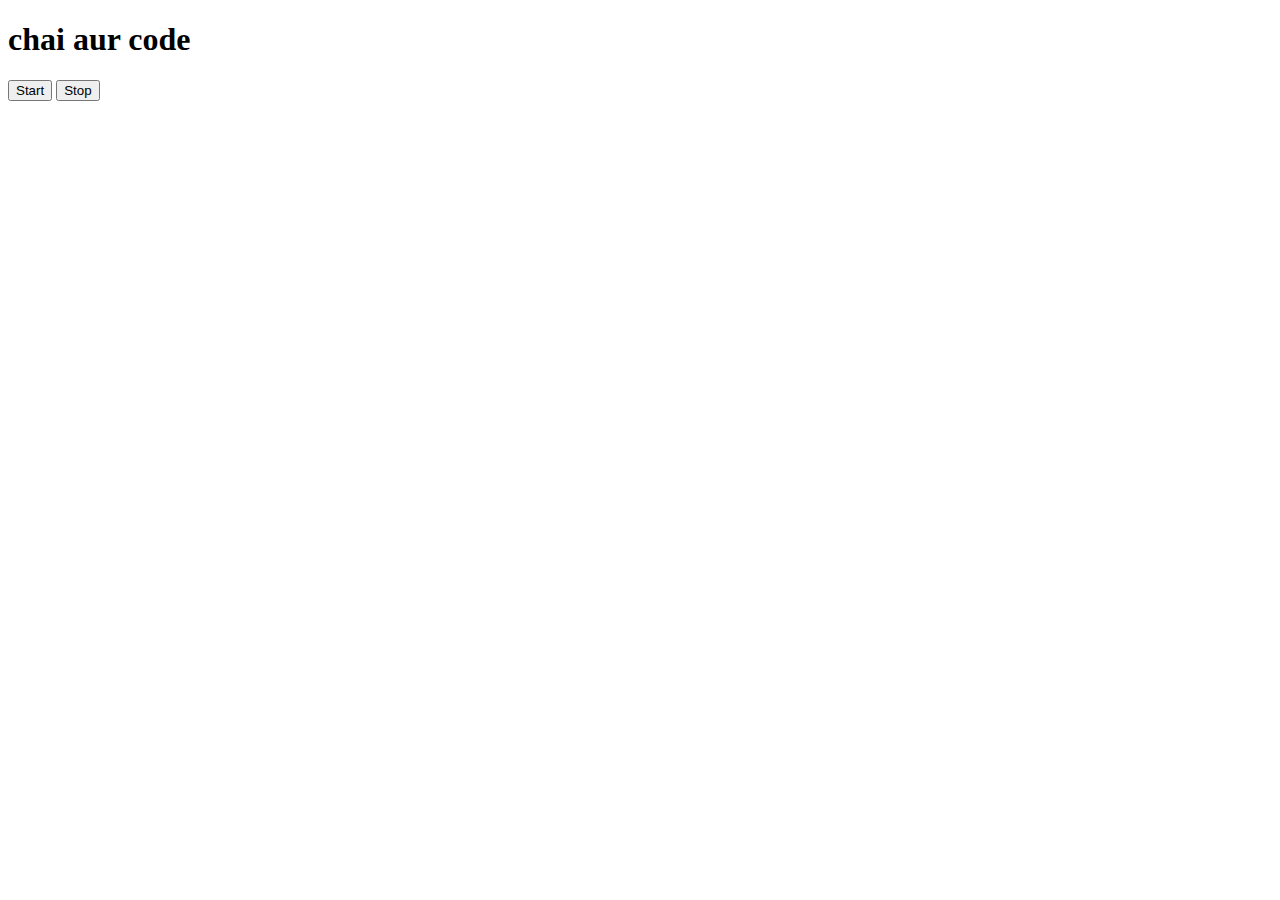
<file: Asyn/index.html>
<!DOCTYPE html>
<html lang="en">
<head>
  <meta charset="UTF-8">
  <meta name="viewport" content="width=device-width, initial-scale=1.0">
  <title>Async JavaScript</title>
  <script src="index.js" defer></script>
</head>
<body>
  <h1>chai aur code</h1>
  <button id="start">Start</button>
  <button id="stop">Stop</button>
</body>
</html>
</file>
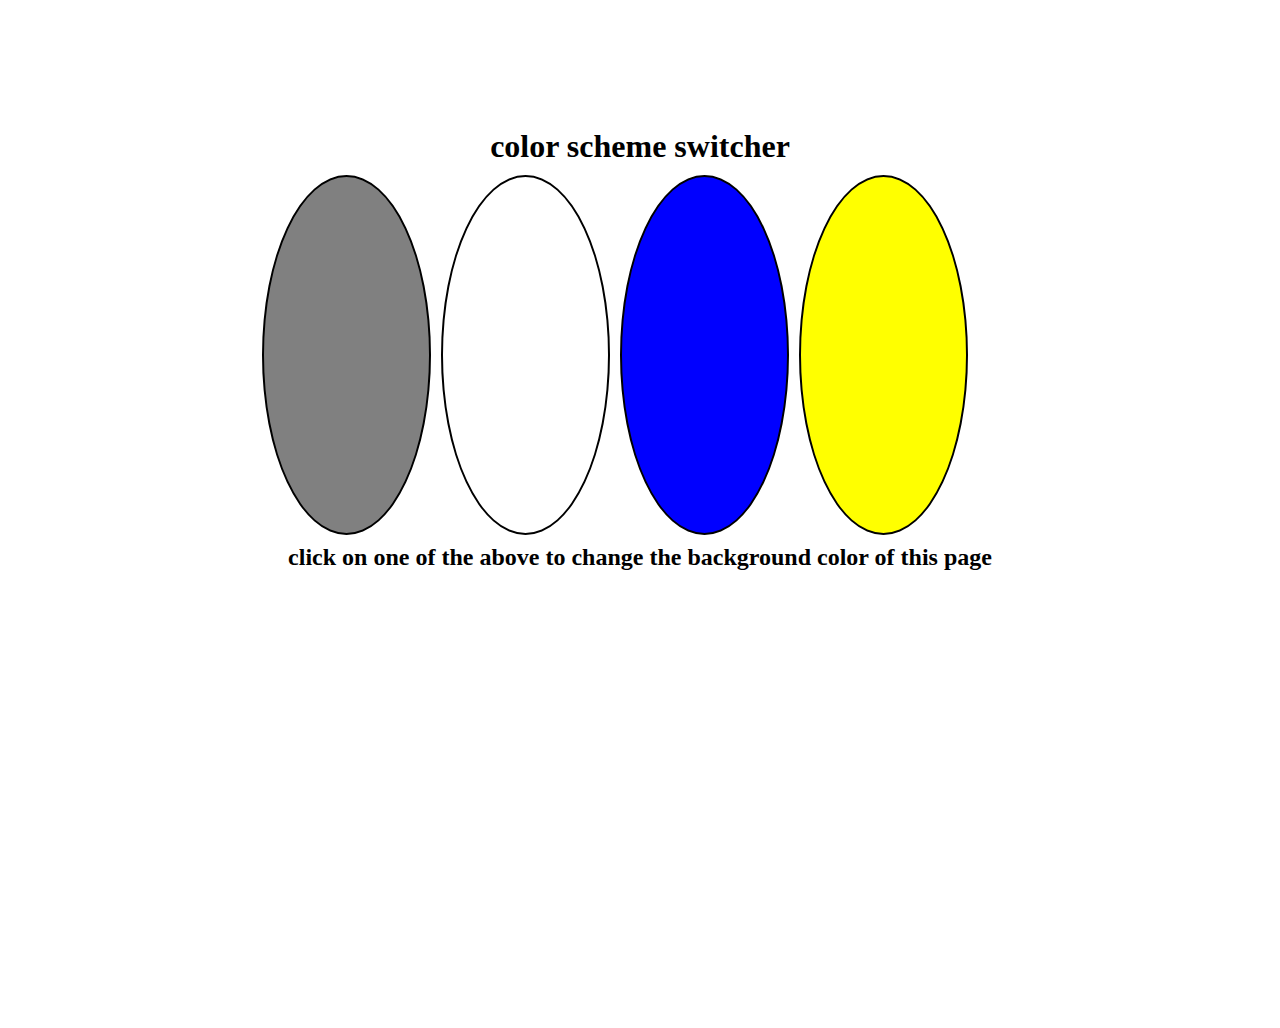
<file: project1/index.html>
<!DOCTYPE html>
<html lang="en">
<head>
  <meta charset="UTF-8">
  <meta name="viewport" content="width=device-width, initial-scale=1.0">
  <title>color scheme switcher</title>
  <link rel="stylesheet" href="style.css">
<script src="index.js" defer></script>
</head>
<body>
  <div class="conatiner">
  <h1>color scheme switcher</h1>
  <span class="button" id="gray"></span>
  <span class="button" id="white"></span>
  <span class="button" id="blue"></span>
  <span class="button" id="yellow"></span>
  <h2>click on one of the above
  <span>to change the background color of this page</span>
  </h2>
</div>
</body>
</html>
</file>
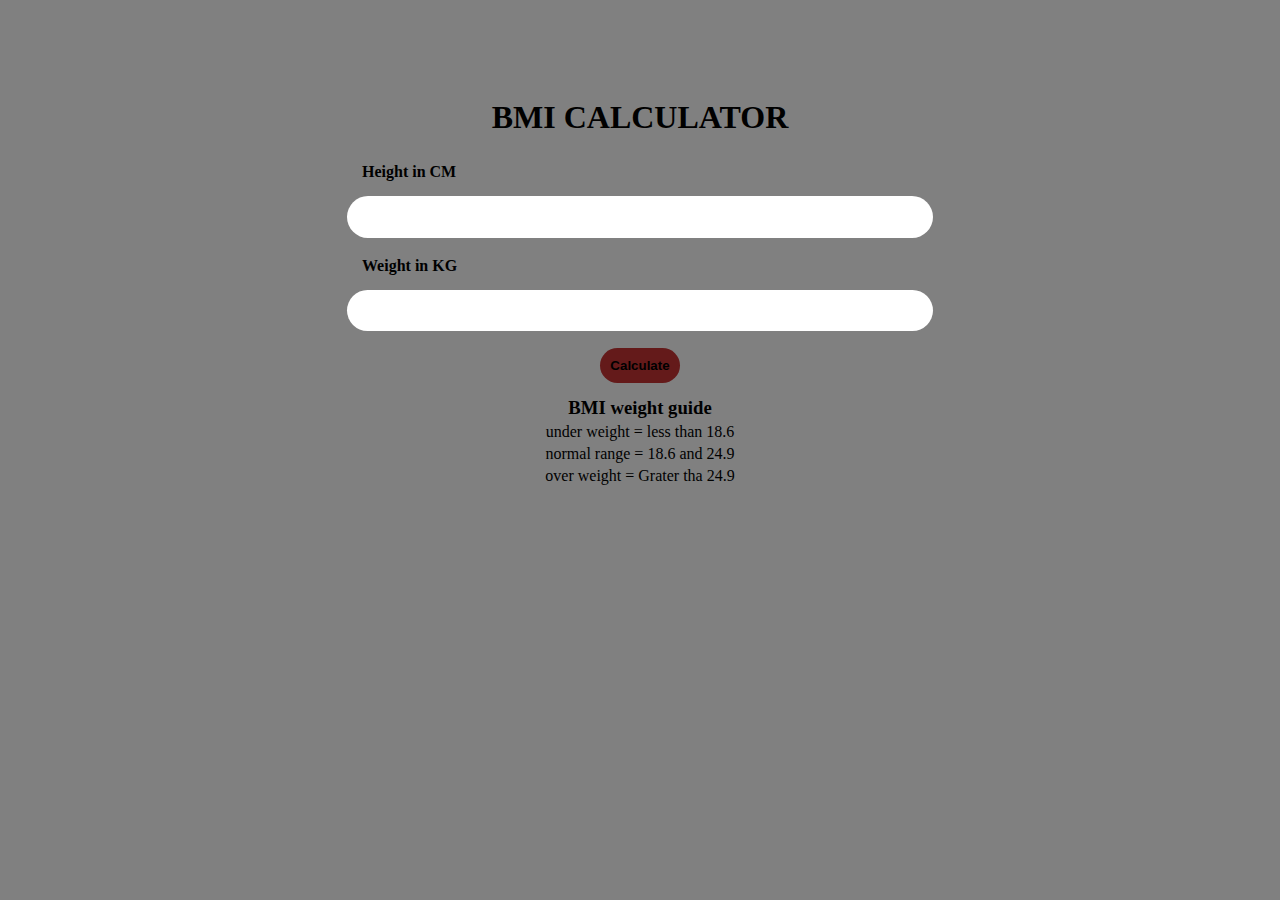
<file: project2/index.html>
<!DOCTYPE html>
<html lang="en">
<head>
  <meta charset="UTF-8">
  <meta name="viewport" content="width=device-width, initial-scale=1.0">
  <title>BMI CALCULATOR</title>
  <link rel="stylesheet" href="style.css">
  <script src="index.js" defer></script>
</head>
<body>
  <div class="container">
    <h1>BMI CALCULATOR</h1>
    <form>
      <p><label for="height">Height in CM</label>
      <input type="text" id="height"></p>
      <p><label for="weight">Weight in KG</label>
        <input type="text" id="weight"></p>
        <button>Calculate</button>
        <div id="result"></div>
        <div id="weight-guide">
          <h3>BMI weight guide</h3>
          <p id="underWeight">under weight = less than 18.6</p>
          <p id="normalWeight">normal range = 18.6 and 24.9</p>
          <p id="overWeight">over weight = Grater tha 24.9</p>
        </div>
    </form>
  </div>
</body>
</html>
</file>
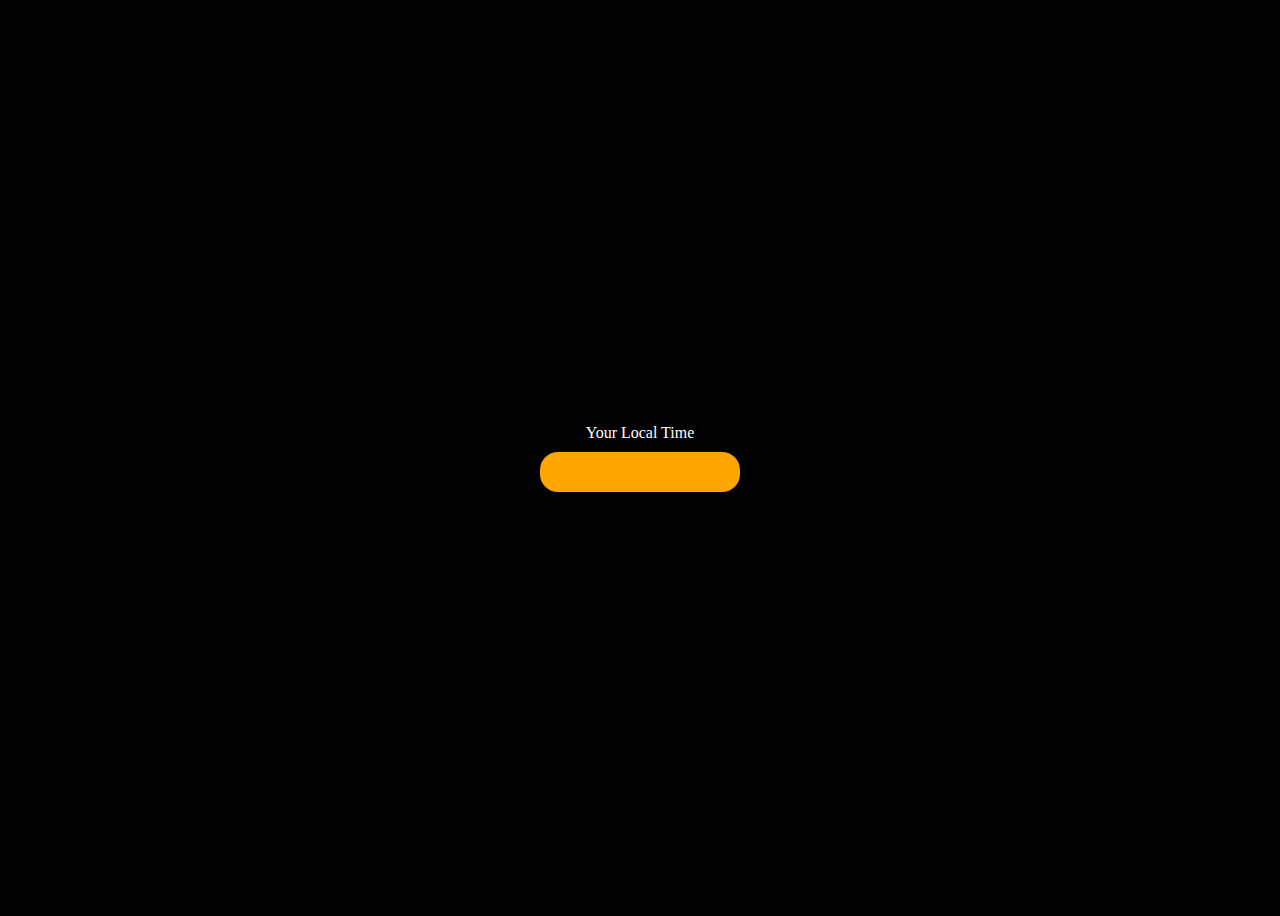
<file: project3/index.html>
<!DOCTYPE html>
<html lang="en">
<head>
  <meta charset="UTF-8">
  <meta name="viewport" content="width=device-width, initial-scale=1.0">
  <title>Digital Clock</title>
  <link rel="stylesheet" href="style.css">
  <script src="index.js" defer></script>
</head>
<body>

  <div class="center">
    <div id="banner"><span>Your Local Time</span></div>
    <div id="clock"></div>
  </div>
  
</body>
</html>
</file>
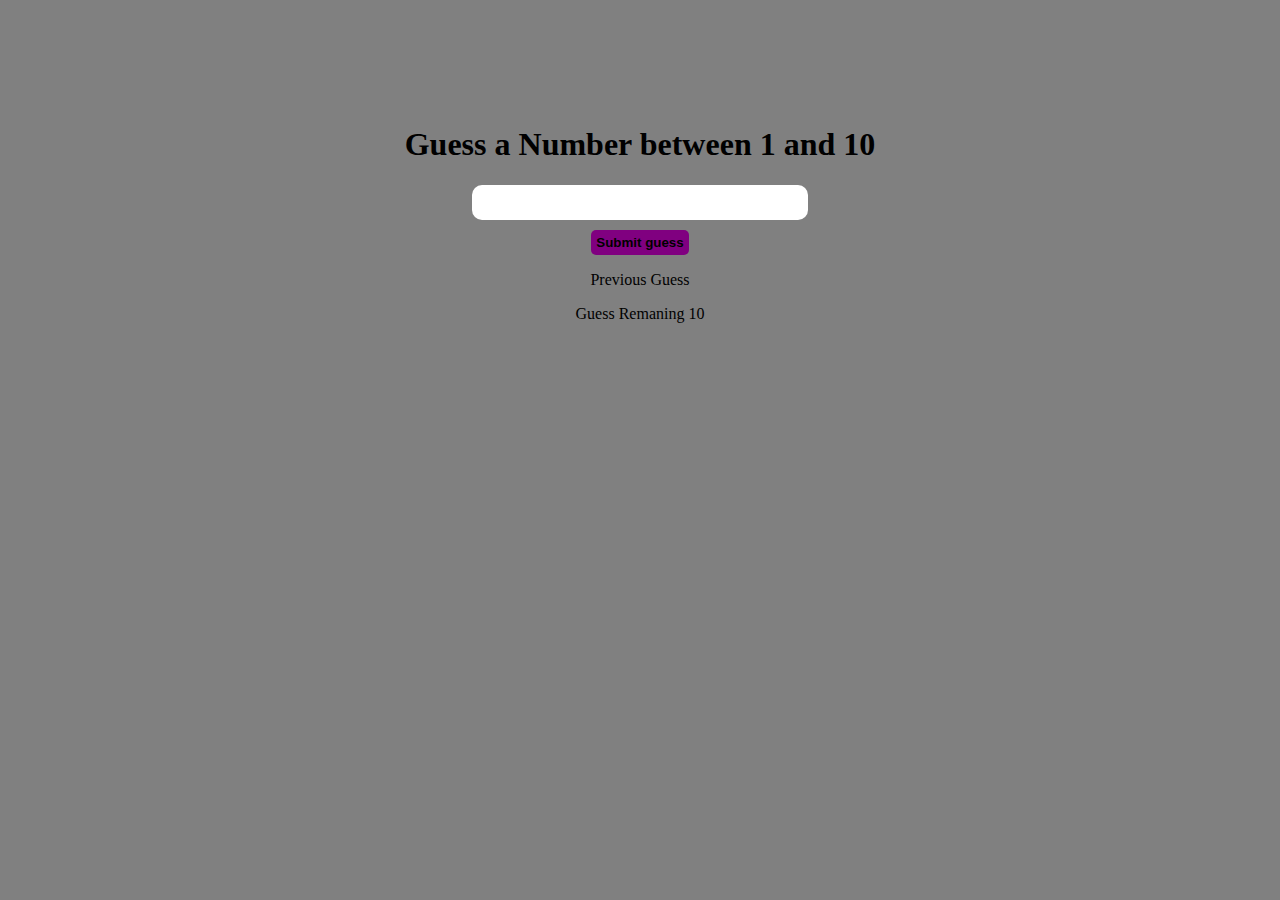
<file: project4/index.html>
<!DOCTYPE html>
<html lang="en">
<head>
  <meta charset="UTF-8">
  <meta name="viewport" content="width=device-width, initial-scale=1.0">
  <title>Guess a number </title>
  <link rel="stylesheet" href="style.css">
  <script src="index.js" defer></script>
</head>
<body>
  <div class="container">
    <h1>Guess a Number between 1 and 10 </h1>
    <form class="form">
    <input type="text" id="guessField" class="guessField">
    <input type="submit"  id="subt" value="Submit guess" class="btn">
  </form>
  <div class="resultParas">
    <p>Previous Guess
       <span class="Guessess"></span>
      </p>
    <p>Guess Remaning
       <span class="lastResult">10</span>
      </p>
    <p class="low"></p>
  </div>
  </div>
</body>
</html>
</file>
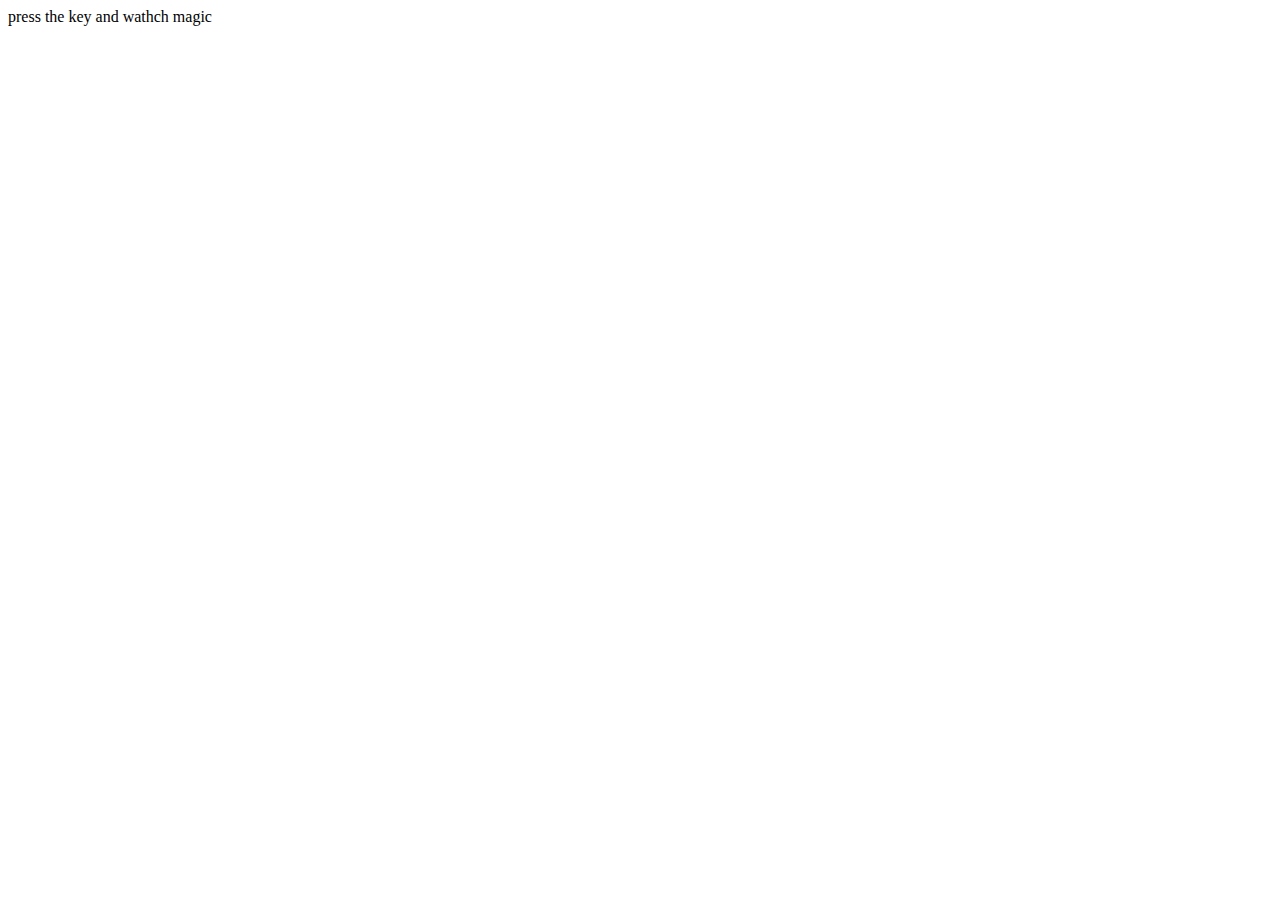
<file: Asyn/keybordcheck.html>
<!DOCTYPE html>
<html lang="en">
<head>
  <meta charset="UTF-8">
  <meta name="viewport" content="width=device-width, initial-scale=1.0">
  <title>Document</title>
</head>
<body>
  <div class="project">
    <div id="insert">
      <div class="key">
        press the key and wathch magic
      </div>
    </div>
  </div>
  <script>
    const inesrt=document.getElementById("insert");

    window.addEventListener('keydown',(e)=>{
      insert.innerHTML=`
      <div class='color'>
        <table>
  <tr>
    <th>key </th>
    <th>leyCode </th>
    <th>code </th>
  </tr>
  <tr>
    <td>${e.key === " "?"space":e.key}</td>
    <td>${e.keyCode}</td>
    <td>${e.code}</td>
  </tr>
</table
          
        </div>
      `
    })
  </script>
</body>
</html>
</file>
<file: project1/style.css>
*{
padding: 0%;
margin: 0%;
box-sizing: border-box;
}
.conatiner{
  display: block;
  width: 60vw;
  height: 100vh;
  margin: auto;
  margin-top: 10%;
}
.button{
  display: inline-flex;
  border: 2px solid black;
  border-radius: 50%;
  width: 22%;
  height: 40%;
  margin-left: 6px;
  margin-top: 10px;
  margin-bottom: 5px;
  text-align: center;
}
h1{
  text-align: center;
}
h2{
text-align: center;
}
#gray{
  background-color:gray;
}
#white{
  background-color: #fff;
}
#blue{
  background-color: blue;
}
#yellow{
  background-color: yellow;
}
</file>
<file: project2/style.css>
*{
  padding: 0%;
  margin: 0%;
  box-sizing: border-box;
}
body{
  background-color: gray;
}
.container{
border: 2px solid black;
border: none;
width: 50%;
margin: auto;
padding: 25px;
margin-top: 5%;

}
h1{
  display: block;
  padding: 10px;
  text-align: center;
}
label{
  display: block;
  text-align: start;
  padding: 15px;
  font-weight: 600;
}
input{
  width: 100%;
  padding:1em;
  border-radius: 30px;
  border: none;
}
button{
display: block;
margin: auto;
padding: 10px;
margin-top: 15px;
border: none;
border-radius: 30px;
background-color: rgb(100, 26, 26);
font-weight: 600;
}
#weight-guide{
  display: block;
  margin: auto;
  text-align: center;
  padding: 5px;
}
#weight-guide,p,h3{
  padding: 2px;
}
#result{
  padding-top: 10px;
  font-weight: 600;
  font-size: 20px;
  text-align: center;
  color: rgb(51, 39, 160);
}
</file>
<file: project3/style.css>
body{
  background-color: black;
  color: #fff;
}
.center{
  display: flex;
  height: 100vh;
  justify-content: center;
  align-items: center;
  flex-direction: column;
}
#clock{
  font-size: 40px;
  background-color: orange;
  padding: 20px 100px;
  margin-top: 10px;
  border-radius: 18px;
}
</file>
<file: project4/style.css>
body{
  background-color: gray;

}
.container{
  display: block;
  width: 50%;
  margin: auto;
  margin-top: 10%;
  text-align: center;
}
input:first-child{
  display: block;
  margin: auto;
  width: 50%;
  margin-bottom: 10px;
  padding: 10px;
  border: none;
  border-radius: 10px;
}
.btn{
  padding: 5px;
  border: none;
  border-radius: 5px;
  background-color: purple;
  font-weight: bold;
  margin: auto;

}
</file>
